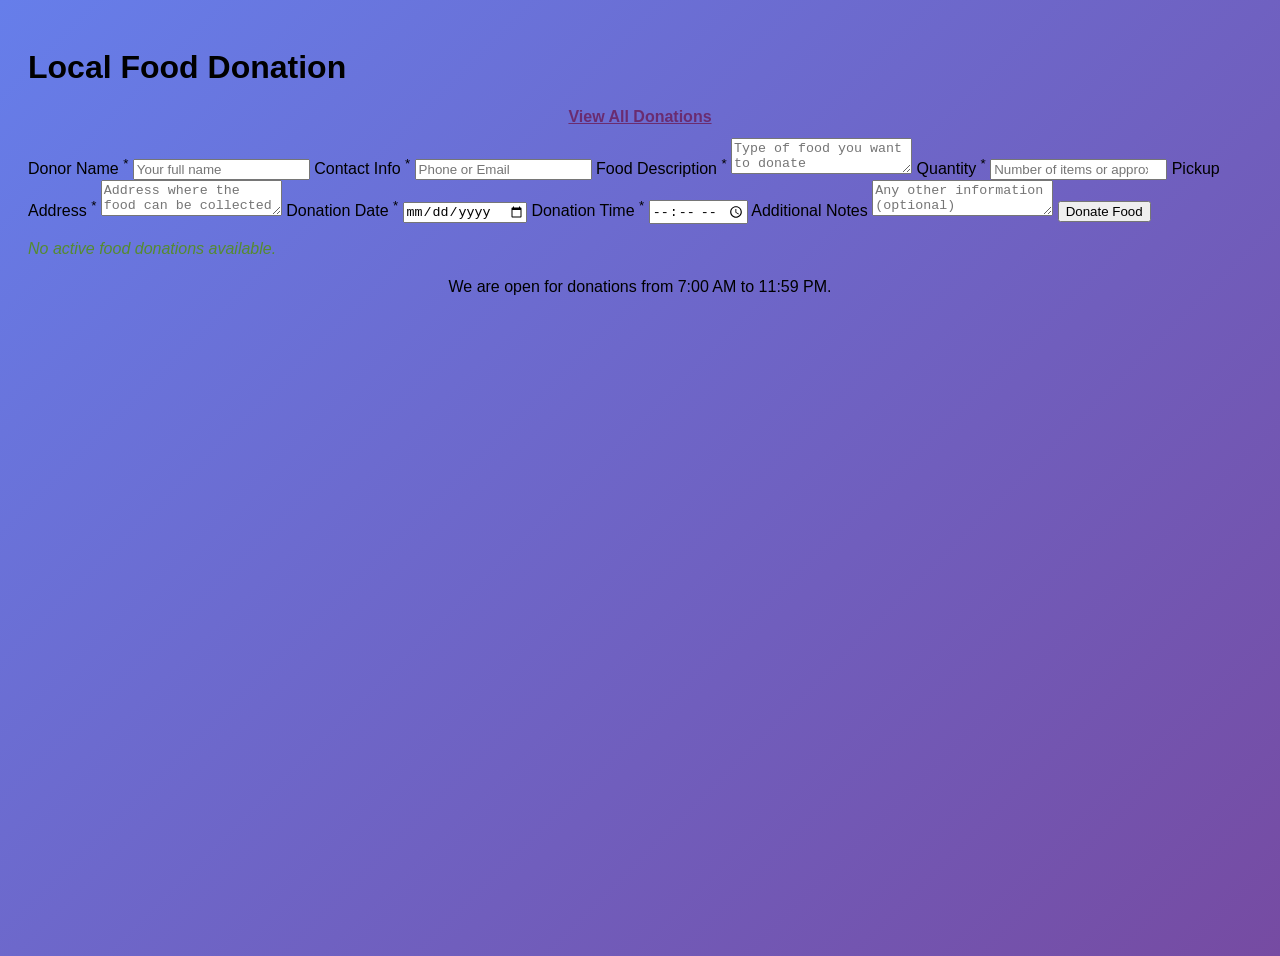
<file: local food/index.html>
<!DOCTYPE html>
<html lang="en">
<head>
  <meta charset="UTF-8" />
  <meta name="viewport" content="width=device-width, initial-scale=1, maximum-scale=1" />
  <title>Local Food Donation System</title>
  <link rel="stylesheet" href="styles.css" />
</head>
<body>
  <div id="app" role="main" aria-label="Local Food Donation System">
    <h1>Local Food Donation</h1>
    <nav style="text-align:center; margin-bottom: 12px;">
      <a href="donations.html" style="color:#6a2c70; font-weight:600; text-decoration:underline;">View All Donations</a>
    </nav>
    <form id="donation-form" aria-label="Food donation form">
      <label for="donorName">Donor Name <sup aria-label="required">*</sup></label>
      <input type="text" id="donorName" name="donorName" required aria-required="true" autocomplete="name" placeholder="Your full name" />

      <label for="contactInfo">Contact Info <sup aria-label="required">*</sup></label>
      <input type="text" id="contactInfo" name="contactInfo" required aria-required="true" placeholder="Phone or Email" autocomplete="tel email" />

      <label for="foodType">Food Description <sup aria-label="required">*</sup></label>
      <textarea id="foodType" name="foodType" rows="2" required aria-required="true" placeholder="Type of food you want to donate"></textarea>

      <label for="quantity">Quantity <sup aria-label="required">*</sup></label>
      <input type="number" id="quantity" name="quantity" min="1" required aria-required="true" placeholder="Number of items or approximate amount" />

      <label for="pickupAddress">Pickup Address <sup aria-label="required">*</sup></label>
      <textarea id="pickupAddress" name="pickupAddress" rows="2" required aria-required="true" placeholder="Address where the food can be collected"></textarea>

      <label for="donationDate">Donation Date <sup aria-label="required">*</sup></label>
      <input type="date" id="donationDate" name="donationDate" required aria-required="true" />

      <label for="donationTime">Donation Time <sup aria-label="required">*</sup></label>
      <input type="time" id="donationTime" name="donationTime" required aria-required="true" />

      <label for="notes">Additional Notes</label>
      <textarea id="notes" name="notes" rows="2" placeholder="Any other information (optional)"></textarea>

      <button type="submit" aria-label="Submit donation form">Donate Food</button>
    </form>

    <section aria-live="polite" aria-relevant="additions" id="donations-list" tabindex="0">
      <!-- Donations will be displayed here -->
    </section>

    <footer style="text-align:center; margin-top: 20px;">
      <p>We are open for donations from 7:00 AM to 11:59 PM.</p>
    </footer>
  </div>

  <script src="script.js"></script>
</body>
</html>
</file>
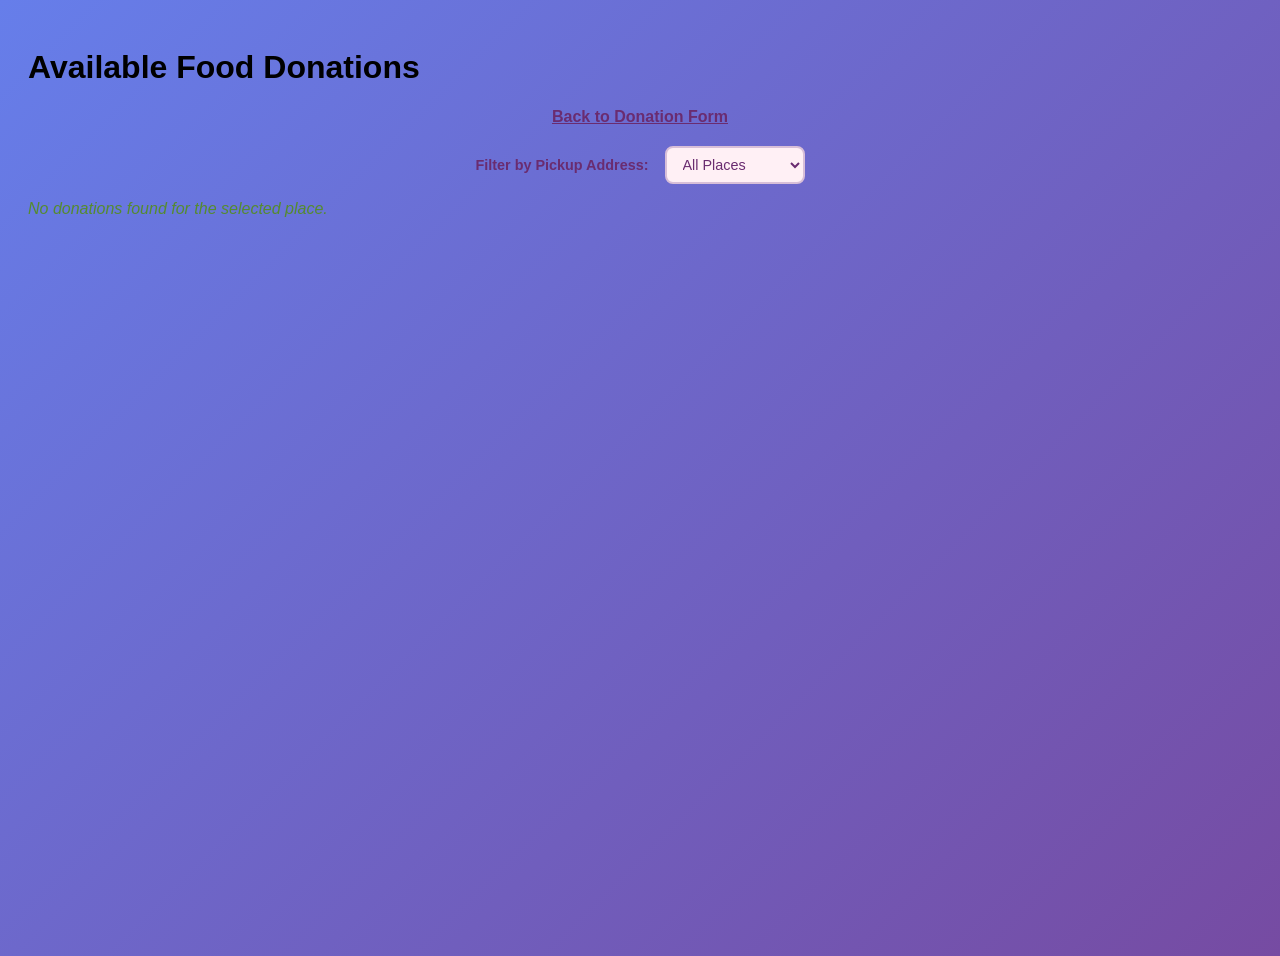
<file: local food/donations.html>
<!DOCTYPE html>
<html lang="en">
<head>
  <meta charset="UTF-8" />
  <meta name="viewport" content="width=device-width, initial-scale=1, maximum-scale=1" />
  <title>View Donations - Local Food Donation System</title>
  <link rel="stylesheet" href="styles.css" />
  <style>
    #filter-container {
      margin-bottom: 12px;
      display: flex;
      flex-wrap: wrap;
      gap: 10px;
      align-items: center;
      justify-content: center;
    }
    #filter-container label {
      font-weight: 600;
      font-size: 0.9rem;
      color: #6a2c70;
      margin-right: 6px;
      user-select: none;
    }
    #placeFilter {
      padding: 8px 12px;
      border-radius: 8px;
      border: 2px solid #d8bfd8;
      font-size: 0.9rem;
      outline-offset: 2px;
      color: #6a2c70;
      background: #fff0f5;
      min-width: 140px;
    }
    #placeFilter:focus {
      border-color: #8a2be2;
      background: #faf0ff;
    }
    nav {
      margin-bottom: 20px;
      text-align: center;
    }
    nav a {
      color: #6a2c70;
      font-weight: 600;
      text-decoration: underline;
      user-select: none;
    }
  </style>
</head>
<body>
  <div id="app" role="main" aria-label="View Food Donations">
    <h1>Available Food Donations</h1>
    <nav>
      <a href="index.html" aria-label="Go back to donation form">Back to Donation Form</a>
    </nav>
    <section id="filter-container" aria-label="Filter donations by pickup address">
      <label for="placeFilter">Filter by Pickup Address:</label>
      <select id="placeFilter" aria-controls="donations-list" aria-label="Pickup address filter">
        <option value="all">All Places</option>
      </select>
    </section>
    <section aria-live="polite" aria-relevant="additions" id="donations-list" tabindex="0">
      <!-- Donations will be displayed here -->
    </section>
  </div>

  <script>
    (function(){
      const STORAGE_KEY = 'localFoodDonations';
      const donationsList = document.getElementById('donations-list');
      const placeFilter = document.getElementById('placeFilter');

      // Load donations from localStorage or empty array
      let donations = JSON.parse(localStorage.getItem(STORAGE_KEY)) || [];

      // Populate filter dropdown with unique pickup addresses
      function populateFilterOptions() {
        const places = donations
          .map(d => d.pickupAddress.trim())
          .filter((place, idx, arr) => place && arr.indexOf(place) === idx)
          .sort((a,b) => a.localeCompare(b));

        placeFilter.innerHTML = '<option value="all">All Places</option>';
        places.forEach(place => {
          const option = document.createElement('option');
          option.value = place;
          option.textContent = place;
          placeFilter.appendChild(option);
        });
      }

      // Create donation DOM element (read-only, no remove button)
      function createDonationElement(donation) {
        const div = document.createElement('div');
        div.className = 'donation-item';
        div.setAttribute('tabindex', '0');
        div.setAttribute('aria-label', `Donation from ${donation.donorName}, food: ${donation.foodType}, quantity: ${donation.quantity}`);

        const header = document.createElement('div');
        header.className = 'donation-header';

        const donorSpan = document.createElement('span');
        donorSpan.textContent = donation.donorName;

        header.appendChild(donorSpan);

        const contactInfo = document.createElement('div');
        contactInfo.className = 'donation-contact';
        contactInfo.textContent = `Contact: ${donation.contactInfo}`;

        const foodInfo = document.createElement('div');
        foodInfo.className = 'donation-info';
        foodInfo.innerHTML = `<strong>Food:</strong> ${donation.foodType}`;

        const quantityInfo = document.createElement('div');
        quantityInfo.className = 'donation-info';
        quantityInfo.innerHTML = `<strong>Quantity:</strong> ${donation.quantity}`;

        const addressInfo = document.createElement('div');
        addressInfo.className = 'donation-info';
        addressInfo.innerHTML = `<strong>Pickup Address:</strong> ${donation.pickupAddress}`;

        const notesInfo = document.createElement('div');
        notesInfo.className = 'donation-info';
        if (donation.notes.trim() !== '') {
          notesInfo.innerHTML = `<strong>Notes:</strong> ${donation.notes}`;
        }

        div.appendChild(header);
        div.appendChild(contactInfo);
        div.appendChild(foodInfo);
        div.appendChild(quantityInfo);
        div.appendChild(addressInfo);
        if (donation.notes.trim() !== '') {
          div.appendChild(notesInfo);
        }

        return div;
      }

      // Render donations optionally filtered by place
      function renderDonations(filterPlace = 'all') {
        donationsList.innerHTML = '';
        let filteredDonations = donations;
        if (filterPlace !== 'all') {
          filteredDonations = donations.filter(d => d.pickupAddress.trim() === filterPlace);
        }
        if(filteredDonations.length === 0) {
          const emptyMsg = document.createElement('p');
          emptyMsg.textContent = "No donations found for the selected place.";
          emptyMsg.style.fontStyle = 'italic';
          emptyMsg.style.color = '#558b2f';
          donationsList.appendChild(emptyMsg);
          donationsList.setAttribute('aria-label', 'No donations found');
          return;
        }
        filteredDonations.forEach(donation => {
          const donationEl = createDonationElement(donation);
          donationsList.appendChild(donationEl);
        });
        donationsList.setAttribute('aria-label', `${filteredDonations.length} food donations listed`);
      }

      // Filter change event
      placeFilter.addEventListener('change', (e) => {
        renderDonations(e.target.value);
      });

      populateFilterOptions();
      renderDonations();

    })();
  </script>
</body>
</html>
</file>
<file: local food/styles.css>
<!DOCTYPE html>
<html lang="en">
<head>
    <meta charset="UTF-8">
    <meta name="viewport" content="width=device-width, initial-scale=1.0">
    <title>Community Food Share - Browse Available Donations</title>
    <style>
        * {
            margin: 0;
            padding: 0;
            box-sizing: border-box;
        }

        body {
            font-family: 'Segoe UI', Tahoma, Geneva, Verdana, sans-serif;
            background: linear-gradient(135deg, #667eea 0%, #764ba2 100%);
            min-height: 100vh;
            padding: 20px;
        }

        .container {
            max-width: 1200px;
            margin: 0 auto;
            background: rgba(255, 255, 255, 0.95);
            border-radius: 20px;
            padding: 30px;
            box-shadow: 0 20px 40px rgba(0, 0, 0, 0.1);
            backdrop-filter: blur(10px);
        }

        .page-title {
            text-align: center;
            color: #2c3e50;
            font-size: 2.5rem;
            margin-bottom: 10px;
            font-weight: 700;
            text-shadow: 2px 2px 4px rgba(0, 0, 0, 0.1);
        }

        .subtitle {
            text-align: center;
            color: #7f8c8d;
            font-size: 1.1rem;
            margin-bottom: 30px;
        }

        .navigation-bar {
            text-align: center;
            margin-bottom: 25px;
        }

        .nav-link {
            display: inline-block;
            background: linear-gradient(45deg, #667eea, #764ba2);
            color: white;
            text-decoration: none;
            padding: 12px 25px;
            border-radius: 25px;
            font-weight: 600;
            transition: all 0.3s ease;
            box-shadow: 0 4px 15px rgba(0, 0, 0, 0.2);
        }

        .nav-link:hover {
            transform: translateY(-2px);
            box-shadow: 0 6px 20px rgba(0, 0, 0, 0.3);
        }

        .filter-section {
            background: linear-gradient(45deg, #f8f9fa, #e9ecef);
            padding: 20px;
            border-radius: 15px;
            margin-bottom: 25px;
            display: flex;
            align-items: center;
            justify-content: center;
            gap: 15px;
            flex-wrap: wrap;
            border: 1px solid #dee2e6;
        }

        .filter-label {
            font-weight: 600;
            color: #495057;
            font-size: 1rem;
        }

        .location-selector {
            padding: 10px 15px;
            border: 2px solid #ced4da;
            border-radius: 10px;
            font-size: 1rem;
            background: white;
            color: #495057;
            min-width: 200px;
            cursor: pointer;
            transition: all 0.3s ease;
        }

        .location-selector:focus {
            outline: none;
            border-color: #667eea;
            box-shadow: 0 0 10px rgba(102, 126, 234, 0.3);
        }

        .donations-container {
            display: grid;
            grid-template-columns: repeat(auto-fill, minmax(350px, 1fr));
            gap: 25px;
            margin-top: 20px;
        }

        .donation-card {
            background: white;
            border: 1px solid #e9ecef;
            border-radius: 15px;
            padding: 25px;
            box-shadow: 0 8px 25px rgba(0, 0, 0, 0.1);
            transition: all 0.3s ease;
            position: relative;
            overflow: hidden;
        }

        .donation-card::before {
            content: '';
            position: absolute;
            top: 0;
            left: 0;
            right: 0;
            height: 4px;
            background: linear-gradient(45deg, #667eea, #764ba2);
        }

        .donation-card:hover {
            transform: translateY(-5px);
            box-shadow: 0 15px 35px rgba(0, 0, 0, 0.15);
        }

        .donor-name {
            font-size: 1.3rem;
            font-weight: 700;
            color: #2c3e50;
            margin-bottom: 15px;
            display: flex;
            align-items: center;
            gap: 10px;
        }

        .donor-name::before {
            content: '👤';
            font-size: 1.1rem;
        }

        .contact-details {
            background: #f8f9fa;
            padding: 12px;
            border-radius: 8px;
            margin-bottom: 15px;
            font-weight: 500;
            color: #495057;
        }

        .info-row {
            margin-bottom: 12px;
            display: flex;
            align-items: flex-start;
            gap: 10px;
        }

        .info-icon {
            font-size: 1rem;
            width: 20px;
            flex-shrink: 0;
        }

        .info-label {
            font-weight: 600;
            color: #495057;
            min-width: 80px;
        }

        .info-value {
            color: #2c3e50;
            flex: 1;
        }

        .empty-state {
            text-align: center;
            padding: 60px 20px;
            color: #6c757d;
        }

        .empty-state-icon {
            font-size: 4rem;
            margin-bottom: 20px;
            opacity: 0.5;
        }

        .empty-message {
            font-size: 1.2rem;
            font-weight: 500;
        }

        @media (max-width: 768px) {
            .container {
                padding: 20px;
                margin: 10px;
            }
            
            .page-title {
                font-size: 2rem;
            }
            
            .donations-container {
                grid-template-columns: 1fr;
            }
            
            .filter-section {
                flex-direction: column;
                text-align: center;
            }
        }
    </style>
</head>
<body>
    <div class="container">
        <h1 class="page-title">Community Food Share</h1>
        <p class="subtitle">Browse available food donations in your area</p>
        
        <div class="navigation-bar">
            <a href="index.html" class="nav-link">← Add New Donation</a>
        </div>

        <div class="filter-section">
            <label class="filter-label" for="locationFilter">Filter by Location:</label>
            <select id="locationFilter" class="location-selector">
                <option value="all">Show All Locations</option>
            </select>
        </div>

        <div id="donationsDisplay" class="donations-container">
            <!-- Dynamic content will be inserted here -->
        </div>
    </div>

    <script>
        class FoodDonationViewer {
            constructor() {
                this.storageKey = 'localFoodDonations';
                this.displayArea = document.getElementById('donationsDisplay');
                this.locationFilter = document.getElementById('locationFilter');
                this.allDonations = [];
                
                this.initialize();
            }

            initialize() {
                this.loadDonationData();
                this.setupLocationFilter();
                this.bindEventListeners();
                this.displayDonations();
            }

            loadDonationData() {
                try {
                    const storedData = localStorage.getItem(this.storageKey);
                    this.allDonations = storedData ? JSON.parse(storedData) : [];
                } catch (error) {
                    console.error('Error loading donation data:', error);
                    this.allDonations = [];
                }
            }

            setupLocationFilter() {
                const uniqueLocations = [...new Set(
                    this.allDonations
                        .map(donation => donation.pickupAddress?.trim())
                        .filter(address => address && address.length > 0)
                )].sort();

                this.locationFilter.innerHTML = '<option value="all">Show All Locations</option>';
                
                uniqueLocations.forEach(location => {
                    const optionElement = document.createElement('option');
                    optionElement.value = location;
                    optionElement.textContent = location;
                    this.locationFilter.appendChild(optionElement);
                });
            }

            bindEventListeners() {
                this.locationFilter.addEventListener('change', () => {
                    this.displayDonations();
                });
            }

            createDonationCard(donationData) {
                const card = document.createElement('div');
                card.className = 'donation-card';
                card.setAttribute('tabindex', '0');
                
                const donorSection = document.createElement('div');
                donorSection.className = 'donor-name';
                donorSection.textContent = donationData.donorName || 'Anonymous Donor';

                const contactSection = document.createElement('div');
                contactSection.className = 'contact-details';
                contactSection.innerHTML = 📞 Contact: ${donationData.contactInfo || 'Not provided'};

                const detailsContainer = document.createElement('div');

                const foodDetails = this.createInfoRow('🍽', 'Food Type:', donationData.foodType || 'Not specified');
                const quantityDetails = this.createInfoRow('📦', 'Quantity:', donationData.quantity || 'Not specified');
                const locationDetails = this.createInfoRow('📍', 'Pickup:', donationData.pickupAddress || 'Not specified');

                detailsContainer.appendChild(foodDetails);
                detailsContainer.appendChild(quantityDetails);
                detailsContainer.appendChild(locationDetails);

                if (donationData.notes && donationData.notes.trim()) {
                    const notesDetails = this.createInfoRow('📝', 'Notes:', donationData.notes.trim());
                    detailsContainer.appendChild(notesDetails);
                }

                card.appendChild(donorSection);
                card.appendChild(contactSection);
                card.appendChild(detailsContainer);

                return card;
            }

            createInfoRow(icon, label, value) {
                const row = document.createElement('div');
                row.className = 'info-row';

                const iconSpan = document.createElement('span');
                iconSpan.className = 'info-icon';
                iconSpan.textContent = icon;

                const labelSpan = document.createElement('span');
                labelSpan.className = 'info-label';
                labelSpan.textContent = label;

                const valueSpan = document.createElement('span');
                valueSpan.className = 'info-value';
                valueSpan.textContent = value;

                row.appendChild(iconSpan);
                row.appendChild(labelSpan);
                row.appendChild(valueSpan);

                return row;
            }

            displayDonations() {
                const selectedLocation = this.locationFilter.value;
                let filteredDonations = this.allDonations;

                if (selectedLocation !== 'all') {
                    filteredDonations = this.allDonations.filter(
                        donation => donation.pickupAddress?.trim() === selectedLocation
                    );
                }

                this.displayArea.innerHTML = '';

                if (filteredDonations.length === 0) {
                    this.showEmptyState();
                    return;
                }

                filteredDonations.forEach(donation => {
                    const card = this.createDonationCard(donation);
                    this.displayArea.appendChild(card);
                });
            }

            showEmptyState() {
                const emptyDiv = document.createElement('div');
                emptyDiv.className = 'empty-state';
                emptyDiv.style.gridColumn = '1 / -1';
                
                emptyDiv.innerHTML = `
                    <div class="empty-state-icon">🍽</div>
                    <div class="empty-message">No food donations found for the selected location.</div>
                `;
                
                this.displayArea.appendChild(emptyDiv);
            }
        }

        // Initialize the application when the page loads
        document.addEventListener('DOMContentLoaded', () => {
            new FoodDonationViewer();
        });
    </script>
</body>
</html>
</file>
